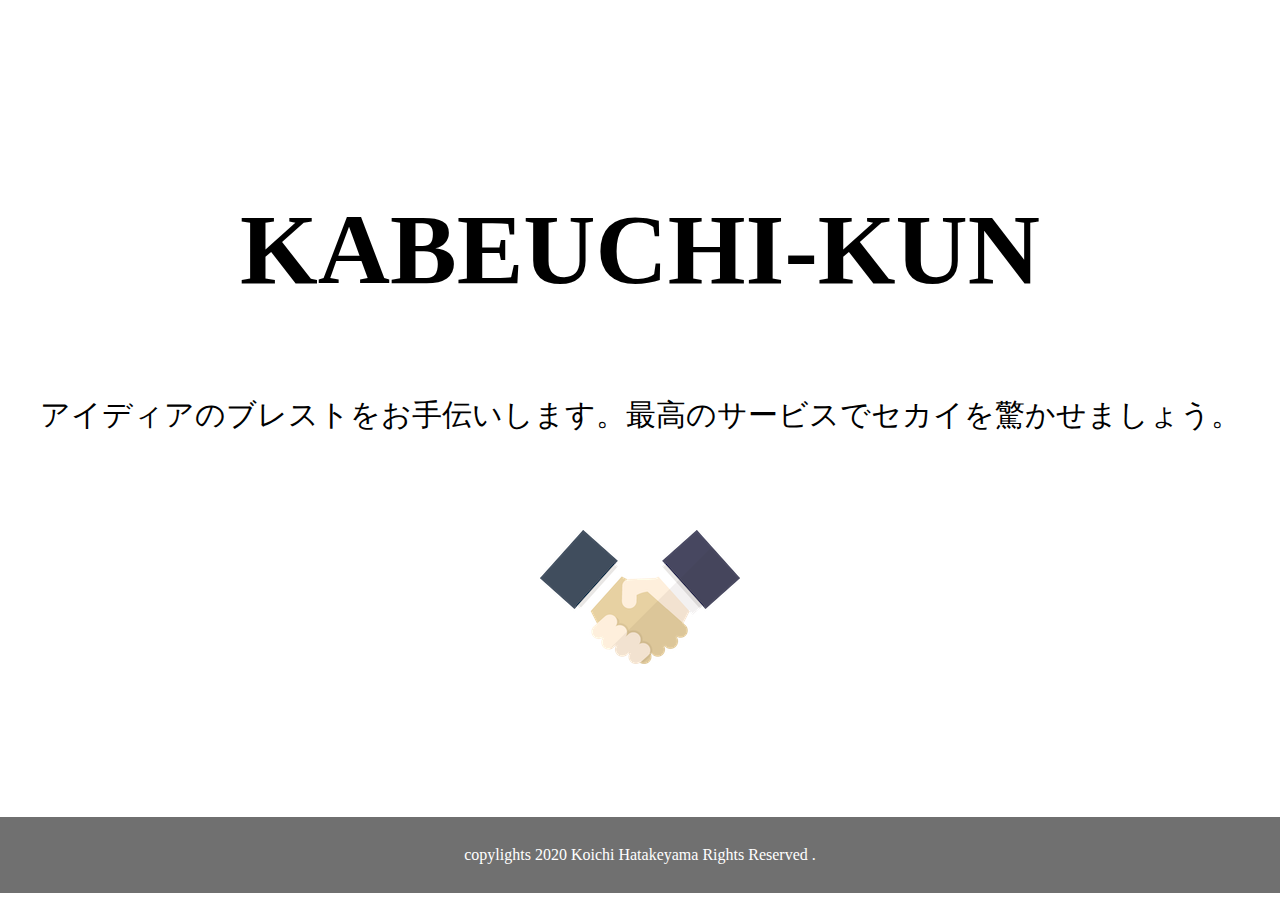
<file: kabeuchi_kun(js_ver2)/index.html>
<!DOCTYPE html>
<html lang="ja">
<head>
  <meta charset="UTF-8">
  <meta name="viewport" content="width=device-width, initial-scale=1.0">
  <title>カベウチくん</title>
    <link href="https://fonts.googleapis.com/css?family=Lato:400,700|Noto+Sans+JP:400,700" rel="stylesheet">
    <link rel="stylesheet" href="css/reset.css">
      <link rel="stylesheet" href="css/kabeuchi.css">
          <!--<link rel="stylesheet" href="css/reset.css">-->
          <!-- Bootstrap CSS -->
        <link rel="stylesheet" href="https://stackpath.bootstrapcdn.com/bootstrap/4.5.0/css/bootstrap.min.css" integrity="sha384-9aIt2nRpC12Uk9gS9baDl411NQApFmC26EwAOH8WgZl5MYYxFfc+NcPb1dKGj7Sk" crossorigin="anonymous">
</head>

</head>
<body>
  <div class="full-1">
    <div class="top">
      <h>KABEUCHI-KUN</h>
        <p>アイディアのブレストをお手伝いします。最高のサービスでセカイを驚かせましょう。</p>
        <input id="enter" class="hover10" type="image" src="img/enter.png">
          <audio id="sound_file" preload="auto">
            <source src="img/enter.mp3" type="audio/mp3">
          </audio>
    </div>
    <footer class="footer">
      <p class="footer_text">copylights 2020 Koichi Hatakeyama Rights Reserved .</p>
    </footer>
  </div>

  <div class="body" style="display:none">
    <input class="clear" type="button" src="" id="clear" value="消去" >
  <div class="space">
      <p class="img1"style="display:none">それではいきます。</p>
      <p class="img2"style="display:none">まずあなたの考える</br>サービスの名前は？</p>
      <p class="img3"style="display:none">↓に記入。</p>
      <p class="img4"style="display:none"> <span id="servise"></span>に関するブレスト。</p>
      <p class="img5"style="display:none"><span id="servise2"></span>はひとことでいうと</br>どのようなサービス？</br>ひとことでお願いします。</p>
      <p class="img6"style="display:none">↓に記入。</p>
      <p class="img7"style="display:none">では、次の質問です</p>
      <p class="img8"style="display:none">あなたの<span id="servise3"></span>が</br>ニュースになっています。</br>見出しはなんでしょうか？</p>
      <p class="img9"style="display:none">↓に記入。</p>
      <p class="img10"style="display:none"><span id="servise4"></span>はどんな</br>人たちの課題を解決できますか？</br>具体的なイメージを教えてください。</p>
      <p class="img11"style="display:none">↓に記入。</p>
      <p class="img12"style="display:none"><span id="servise5"></span>は、そうした人たちの</br>どんな悩みを解決してくれますか？</p>
      <p class="img13"style="display:none">↓に記入。</p>
      <p class="img14"style="display:none">競合が<span id="servise6"></span>をみて、</br>くやしがっています。</br>なんと言っているのでしょうか？</p>
      <p class="img15"style="display:none">↓に記入。</p>
        <p class="img16"style="display:none">random_text</p>
      <p class="img17"style="display:none">↓に記入。</p>
      <p class="img18"style="display:none"><span id="servise8"></span>と似たような</br>サービスはすでにありますか？具体的に</br>想像できるものを教えてください。</p>
      <p class="img19"style="display:none">↓に記入。</p>
      <p class="img20"style="display:none"><span id="servise9"></span>はその他のサービスや</br>商品と差別化する機能はありますか？</p>
      <p class="img21"style="display:none">↓に記入。</p>
        <p class="img22"style="display:none">random_text2</p>
      <p class="img23"style="display:none">↓に記入。</p>
      <p class="img24"style="display:none"><span id="servise11"></span>を一番届けたいのは誰ですか。</br>どうしてそう思いますか。</p>
      <p class="img25"style="display:none">↓に記入。</p>
      <p class="img26"style="display:none"><span id="servise12"></span>の情報をまとめました。</br>ぜひブレストのアイディアに</br>使用しましょう。</p>
      <p class="img27"style="display:none">何度もあたまで考えて</br>サービスをブラッシュアップして</br>みましょう。</p>
      <p class="img28"style="display:none"><span id="servise13"></span>がセカイを変えるアイディアに</br>なりますように！</p>
      <p class="img29"style="display:none">「カベウチくん」</br><span>Produced by Koichi Hatakeyama</span></p>
      <a class="img30" href="https://koichibass1224.github.io/kabeuchi_kun/kabeuchi_kun(js_ver2)"style="display:none">もう一度やってみる</a>

    
  </div>
  <div class="form">
    <div class="form_text">
        <textarea id ="memo" placeholder="サービス名"style="display:none"></textarea>
    </div>
  <div class="btn">
    <input class="save1" type="button" id="save1" value="保存" style="display:none">
    <input class="save2" type="button" id="save2" value="保存"  style="display:none">
    <input class="save3" type="button" id="save3" value="保存"  style="display:none">
    <input class="save4" type="button" id="save4" value="保存"  style="display:none">
    <input class="save5" type="button" id="save5" value="保存"  style="display:none">
    <input class="save6" type="button" id="save6" value="保存"  style="display:none">
    <input class="save7" type="button" id="save7" value="保存"  style="display:none">
    <input class="save8" type="button" id="save8" value="保存"  style="display:none">
    <input class="save9" type="button" id="save9" value="保存"  style="display:none">
    <input class="save10" type="button" id="save10" value="保存"  style="display:none">
    <input class="save11" type="button" id="save11" value="保存"  style="display:none">
    <input class="save12" type="button" id="save12" value="保存"  style="display:none">
      <audio id="sound_file2" preload="auto">
        <source src="img/send.mp3" type="audio/mp3">
      </audio>
    </div>
  </div>
  <div class="result" style="display:none">
    <main>
      <ul>
        <li id="open">ブレスト結果</li>
        <li id="clear2">記録を消す</li>
      </ul>
      <ul id="list">
        <!--データの格納場所-->
      </ul>
    </main>
        <audio id="sound_file" preload="auto">
          <source src="img/enter.mp3" type="audio/mp3">
        </audio>
        <audio id="sound_file3" preload="auto">
          <source src="img/no.mp3" type="audio/mp3">
        </audio>
  </div>
</div>

<!--bootstrap-->
<script src="https://code.jquery.com/jquery-3.5.1.slim.min.js" integrity="sha384-DfXdz2htPH0lsSSs5nCTpuj/zy4C+OGpamoFVy38MVBnE+IbbVYUew+OrCXaRkfj" crossorigin="anonymous"></script>
<script src="https://cdn.jsdelivr.net/npm/popper.js@1.16.0/dist/umd/popper.min.js" integrity="sha384-Q6E9RHvbIyZFJoft+2mJbHaEWldlvI9IOYy5n3zV9zzTtmI3UksdQRVvoxMfooAo" crossorigin="anonymous"></script>
<script src="https://stackpath.bootstrapcdn.com/bootstrap/4.5.0/js/bootstrap.min.js" integrity="sha384-OgVRvuATP1z7JjHLkuOU7Xw704+h835Lr+6QL9UvYjZE3Ipu6Tp75j7Bh/kR0JKI" crossorigin="anonymous"></script>

<script src="https://code.jquery.com/jquery-3.2.1.min.js"></script>
<script src="js/kabeuchi.js"></script>
<script src="js/kabeuchi_save.js"></script>
<script src="js/kabeuchi_random.js"></script>

<script>
$("#enter").on('click',function(){
  $(".full-1").fadeOut(500);
  setTimeout(function () {$('.img1').fadeIn(500)}, 700);
  setTimeout(function () {$('.body').fadeIn(500)}, 700);
  });
</script>

</body>

</html>
</file>
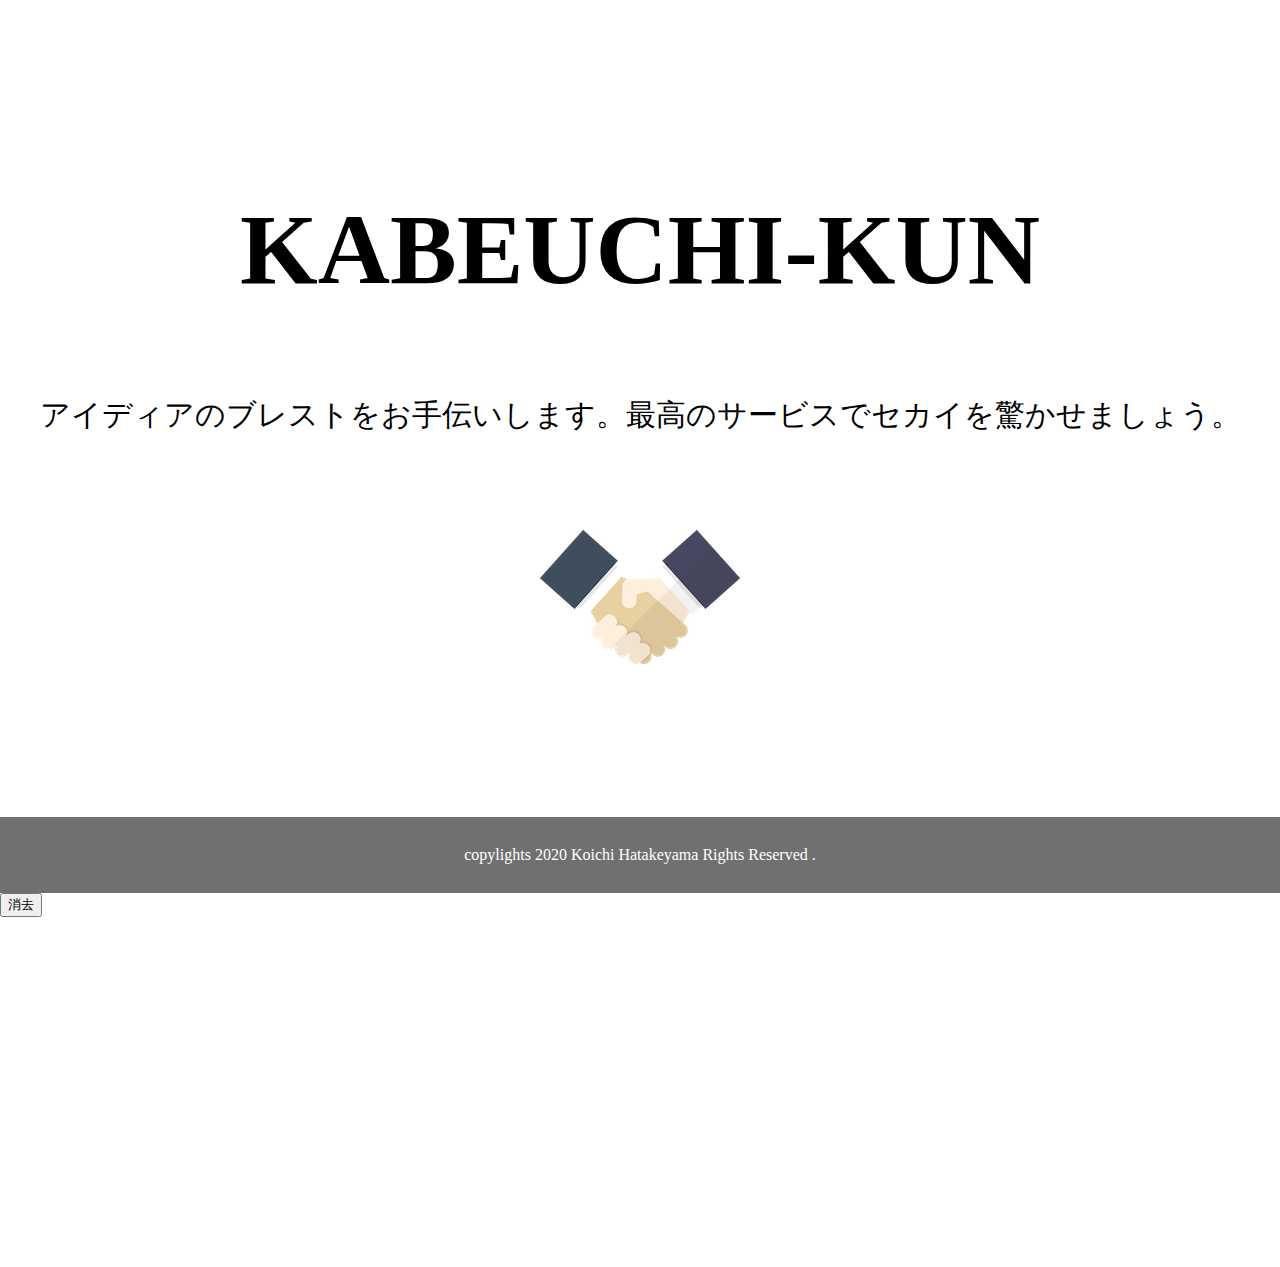
<file: kabeuchi_kun_public/index.html>
<!DOCTYPE html>
<html lang="ja">
<head>
  <meta charset="UTF-8">
  <meta name="viewport" content="width=device-width, initial-scale=1.0">
  <meta http-equiv="X-UA-Compatible" content="ie=edge">
  <title>カベウチくん</title>
  <link href="https://fonts.googleapis.com/css?family=Lato:400,700|Noto+Sans+JP:400,700" rel="stylesheet">
  <link rel="stylesheet" href="css/reset.css">
  <link rel="stylesheet" href="css/kabeuchi.css">

</head>
<body>
<div class="full-1">
 <div class="top">
  <h>KABEUCHI-KUN</h>
  <p>アイディアのブレストをお手伝いします。最高のサービスでセカイを驚かせましょう。</p>
  <input id="enter" class="hover10" type="image" src="img/enter.png">
  <audio id="sound_file" preload="auto">
    <source src="img/enter.mp3" type="audio/mp3">
</audio>
</div>
<footer class="footer">
  <p class="footer_text">copylights 2020 Koichi Hatakeyama Rights Reserved .</p>
  </footer>
</div>

<div class="body">
  <input class="clear" type="button" src="" id="clear" value="消去" >
 <div class="space">
     <p class="img1"style="display:none">それではいきます。</p>
     <p class="img2"style="display:none">まずあなたの考える</br>サービスの名前は？</p>
     <p class="img3"style="display:none">↓に記入。</p>
     <p class="img4"style="display:none"> <span id="servise"></span>に関するブレスト。</p>
     <p class="img5"style="display:none"><span id="servise2"></span>はひとことでいうと</br>どのようなサービス？</br>ひとことでお願いします。</p>
     <p class="img6"style="display:none">↓に記入。</p>
     <p class="img7"style="display:none">では、次の質問です</p>
     <p class="img8"style="display:none">あなたの<span id="servise3"></span>が</br>ニュースになっています。</br>見出しはなんでしょうか？</p>
     <p class="img9"style="display:none">↓に記入。</p>
     <p class="img10"style="display:none"><span id="servise4"></span>はどんな</br>人たちの課題を解決できますか？</br>具体的なイメージを教えてください。</p>
     <p class="img11"style="display:none">↓に記入。</p>
     <p class="img12"style="display:none"><span id="servise5"></span>は、そうした人たちの</br>どんな悩みを解決してくれますか？</p>
     <p class="img13"style="display:none">↓に記入。</p>
     <p class="img14"style="display:none">競合が<span id="servise6"></span>をみて、</br>くやしがっています。</br>なんと言っているのでしょうか？</p>
     <p class="img15"style="display:none">↓に記入。</p>
     <p class="img16"style="display:none"><!--<span id="servise7"></span>を孫正義に紹介してください。</br>また、彼がすでに考えていたとしたら、</br>どのようなサービスだと考えられますか。-->random_text</p>
     <p class="img17"style="display:none">↓に記入。</p>
     <p class="img18"style="display:none"><span id="servise8"></span>と似たような</br>サービスはすでにありますか？具体的に</br>想像できるものを教えてください。</p>
     <p class="img19"style="display:none">↓に記入。</p>
     <p class="img20"style="display:none"><span id="servise9"></span>はその他のサービスや</br>商品と差別化する機能はありますか？</p>
     <p class="img21"style="display:none">↓に記入。</p>
     <p class="img22"style="display:none"><!--<span id="servise10"></span>を世界中に広めたいと思ったら、</br>どこの国からどんな始まり方を</br>していますか。-->random_text2</p>
     <p class="img23"style="display:none">↓に記入。</p>
     <p class="img24"style="display:none"><span id="servise11"></span>を一番届けたいのは誰ですか。</br>どうしてそう思いますか。</p>
     <p class="img25"style="display:none">↓に記入。</p>
     <p class="img26"style="display:none"><span id="servise12"></span>の情報をまとめました。</br>ぜひブレストのアイディアに</br>使用しましょう。</p>
     <p class="img27"style="display:none">何度もあたまで考えて</br>サービスをブラッシュアップして</br>みましょう。</p>
     <p class="img28"style="display:none"><span id="servise13"></span>がセカイを変えるアイディアに</br>なりますように！</p>
     <p class="img29"style="display:none">「カベウチくん」</br><span>Produced by Koichi Hatakeyama</span></p>
     <a class="img30" href="index.html"style="display:none">もう一度やってみる</a>

  
</div>
<div class="form">
  <div class="form_text">
      <textarea id ="memo" placeholder="サービス名"style="display:none"></textarea>
  </div>
 <div class="btn">
   <input class="save1" type="button" id="save1" value="保存" style="display:none">
   <input class="save2" type="button" id="save2" value="保存"  style="display:none">
   <input class="save3" type="button" id="save3" value="保存"  style="display:none">
   <input class="save4" type="button" id="save4" value="保存"  style="display:none">
   <input class="save5" type="button" id="save5" value="保存"  style="display:none">
   <input class="save6" type="button" id="save6" value="保存"  style="display:none">
   <input class="save7" type="button" id="save7" value="保存"  style="display:none">
   <input class="save8" type="button" id="save8" value="保存"  style="display:none">
   <input class="save9" type="button" id="save9" value="保存"  style="display:none">
   <input class="save10" type="button" id="save10" value="保存"  style="display:none">
   <input class="save11" type="button" id="save11" value="保存"  style="display:none">
   <input class="save12" type="button" id="save12" value="保存"  style="display:none">
   <audio id="sound_file2" preload="auto">
   <source src="img/send.mp3" type="audio/mp3">
 </audio>
  </div>
</div>
<div class="result" style="display:none">
<main>
 <ul>
   <li id="open">ブレスト結果</li>
   <li id="clear2">記録を消す</li>
 </ul>
 <ul id="list">
   <!--データの格納場所-->
 </ul>
</main>
<audio id="sound_file" preload="auto">
 <source src="img/enter.mp3" type="audio/mp3">
</audio>
<audio id="sound_file3" preload="auto">
 <source src="img/no.mp3" type="audio/mp3">
</audio>
</div>

<script src="https://code.jquery.com/jquery-3.2.1.min.js"></script>
<script src="js/kabeuchi.js"></script>
<script src="js/kabeuchi_save.js"></script>
<script src="js/kabeuchi_random.js"></script>
<script>
$("#enter").on('click',function(){
$(".full-1").fadeOut(500);
setTimeout(function () {$('.img1').fadeIn(500)}, 700);
});
</script>

</div>
</body>
</html>
</file>
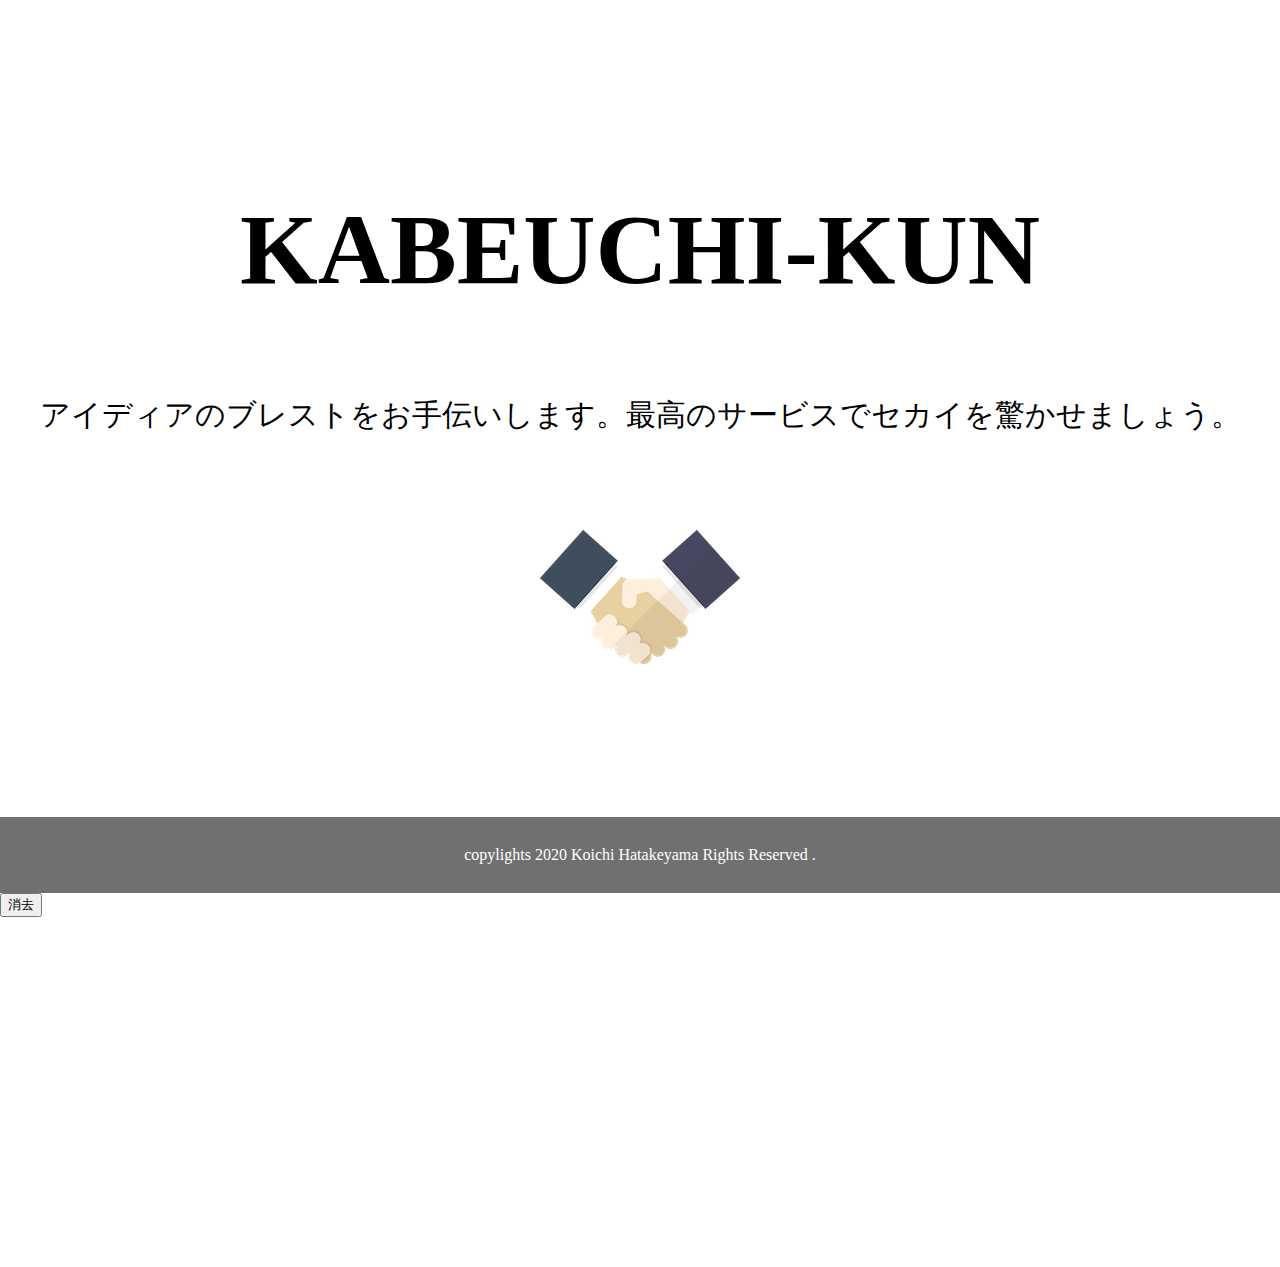
<file: kabeuchi_kun_public/kabeuchi_test.html>
<!DOCTYPE html>
<html lang="ja">
<head>
  <meta charset="UTF-8">
  <meta name="viewport" content="width=device-width, initial-scale=1.0">
  <meta http-equiv="X-UA-Compatible" content="ie=edge">
  <title>カベウチくん</title>
  <link href="https://fonts.googleapis.com/css?family=Lato:400,700|Noto+Sans+JP:400,700" rel="stylesheet">
  <link rel="stylesheet" href="css/reset.css">
  <link rel="stylesheet" href="css/kabeuchi.css">

</head>
<body>
<div class="full-1">
 <div class="top">
  <h>KABEUCHI-KUN</h>
  <p>アイディアのブレストをお手伝いします。最高のサービスでセカイを驚かせましょう。</p>
  <input id="enter" class="hover10" type="image" src="img/enter.png">
  <audio id="sound_file" preload="auto">
    <source src="img/enter.mp3" type="audio/mp3">
</audio>
</div>
<footer class="footer">
  <p class="footer_text">copylights 2020 Koichi Hatakeyama Rights Reserved .</p>
  </footer>
</div>

<div class="body">
  <input class="clear" type="button" src="" id="clear" value="消去" >
 <div class="space">
     <p class="img1"style="display:none">それではいきます。</p>
     <p class="img2"style="display:none">まずあなたの考える</br>サービスの名前は？</p>
     <p class="img3"style="display:none">↓に記入。</p>
     <p class="img4"style="display:none"> <span id="servise"></span>に関するブレスト。</p>
     <p class="img5"style="display:none"><span id="servise2"></span>はひとことでいうと</br>どのようなサービス？</br>ひとことでお願いします。</p>
     <p class="img6"style="display:none">↓に記入。</p>
     <p class="img7"style="display:none">では、次の質問です</p>
     <p class="img8"style="display:none">あなたの<span id="servise3"></span>が</br>ニュースになっています。</br>見出しはなんでしょうか？</p>
     <p class="img9"style="display:none">↓に記入。</p>
     <p class="img10"style="display:none"><span id="servise4"></span>はどんな</br>人たちの課題を解決できますか？</br>具体的なイメージを教えてください。</p>
     <p class="img11"style="display:none">↓に記入。</p>
     <p class="img12"style="display:none"><span id="servise5"></span>は、そうした人たちの</br>どんな悩みを解決してくれますか？</p>
     <p class="img13"style="display:none">↓に記入。</p>
     <p class="img14"style="display:none">競合が<span id="servise6"></span>をみて、</br>くやしがっています。</br>なんと言っているのでしょうか？</p>
     <p class="img15"style="display:none">↓に記入。</p>
     <p class="img16"style="display:none"><!--<span id="servise7"></span>を孫正義に紹介してください。</br>また、彼がすでに考えていたとしたら、</br>どのようなサービスだと考えられますか。-->random_text</p>
     <p class="img17"style="display:none">↓に記入。</p>
     <p class="img18"style="display:none"><span id="servise8"></span>と似たような</br>サービスはすでにありますか？具体的に</br>想像できるものを教えてください。</p>
     <p class="img19"style="display:none">↓に記入。</p>
     <p class="img20"style="display:none"><span id="servise9"></span>はその他のサービスや</br>商品と差別化する機能はありますか？</p>
     <p class="img21"style="display:none">↓に記入。</p>
     <p class="img22"style="display:none"><!--<span id="servise10"></span>を世界中に広めたいと思ったら、</br>どこの国からどんな始まり方を</br>していますか。-->random_text2</p>
     <p class="img23"style="display:none">↓に記入。</p>
     <p class="img24"style="display:none"><span id="servise11"></span>を一番届けたいのは誰ですか。</br>どうしてそう思いますか。</p>
     <p class="img25"style="display:none">↓に記入。</p>
     <p class="img26"style="display:none"><span id="servise12"></span>の情報をまとめました。</br>ぜひブレストのアイディアに</br>使用しましょう。</p>
     <p class="img27"style="display:none">何度もあたまで考えて</br>サービスをブラッシュアップして</br>みましょう。</p>
     <p class="img28"style="display:none"><span id="servise13"></span>がセカイを変えるアイディアに</br>なりますように！</p>
     <p class="img29"style="display:none">「カベウチくん」</br><span>Produced by Koichi Hatakeyama</span></p>
     <a class="img30" href="kabeuchi_test.html"style="display:none">もう一度やってみる</a>

  
</div>
<div class="form">
  <div class="form_text">
      <textarea id ="memo" placeholder="サービス名"style="display:none"></textarea>
  </div>
 <div class="btn">
   <input class="save1" type="button" id="save1" value="保存" style="display:none">
   <input class="save2" type="button" id="save2" value="保存"  style="display:none">
   <input class="save3" type="button" id="save3" value="保存"  style="display:none">
   <input class="save4" type="button" id="save4" value="保存"  style="display:none">
   <input class="save5" type="button" id="save5" value="保存"  style="display:none">
   <input class="save6" type="button" id="save6" value="保存"  style="display:none">
   <input class="save7" type="button" id="save7" value="保存"  style="display:none">
   <input class="save8" type="button" id="save8" value="保存"  style="display:none">
   <input class="save9" type="button" id="save9" value="保存"  style="display:none">
   <input class="save10" type="button" id="save10" value="保存"  style="display:none">
   <input class="save11" type="button" id="save11" value="保存"  style="display:none">
   <input class="save12" type="button" id="save12" value="保存"  style="display:none">
   <audio id="sound_file2" preload="auto">
   <source src="img/send.mp3" type="audio/mp3">
 </audio>
  </div>
</div>
<div class="result" style="display:none">
<main>
 <ul>
   <li id="open">ブレスト結果</li>
   <li id="clear2">記録を消す</li>
 </ul>
 <ul id="list">
   <!--データの格納場所-->
 </ul>
</main>
<audio id="sound_file" preload="auto">
 <source src="img/enter.mp3" type="audio/mp3">
</audio>
<audio id="sound_file3" preload="auto">
 <source src="img/no.mp3" type="audio/mp3">
</audio>
</div>

<script src="https://code.jquery.com/jquery-3.2.1.min.js"></script>
<script src="js/kabeuchi.js"></script>
<script src="js/kabeuchi_save.js"></script>
<script src="js/kabeuchi_random.js"></script>
<script>
$("#enter").on('click',function(){
$(".full-1").fadeOut(500);
setTimeout(function () {$('.img1').fadeIn(500)}, 700);
});
</script>

</div>
</body>

</html>
</file>
<file: kabeuchi_kun(js_ver2)/css/kabeuchi.css>
.body{
  max-width:1200px;
  width:100%;
  background-color:white;
  margin:0 auto;
}

.top{
  margin-top:200px;
  text-align:center;
  font-family: 'mincho';
}

.top h{
 font-family:'Futura';
 font-weight:bold;
 font-size:100px;
}

.top p{
 font-size:30px;
 padding-top:100px;
 padding-bottom:100px;
}

.hover10 {
  transition: all 0.6s ease 0s;
}
.hover10:hover {
  cursor: pointer;
  transform: scale(1.1, 1.1);
}

.space{
  /*width:100%;*/
  height:300px;
  /*margin:0 auto;*/
  margin-top:50px;
  text-align:center;
  font-size:65px;
  font-family: 'mincho';
  color:black;
  line-height: 1.5em;
}

.space a{
  font-size:10px;
}
.clear{
  margin:30px;
}

.image:hover{
  opacity:0.3;
  }
.image p{
  position:absolute;
}

.btn input{
  position:absolute;
  width:100px;
}

.form_text{
  padding-left:20%;
  padding-right:20%;
}
    
textarea{
    width:100%;
    height:100px;
}

.btn{
 padding-left:20%;
 padding-right:20%;
}

ul {
  border: 1px solid #000000;
  display: table;
  /* 定義 */
  table-layout: fixed;
  width: 80%;
  font-size: 20px;
  margin: 50px auto;
  text-align: center;
}
li {
  list-style-type: none;
  display: table-cell;
  cursor: pointer;
  color: gray;
  padding: 30px;
  border: 1px solid #000;
}
li:hover {
  background:gray;
  color: white;
}
.memo,
#list {
    width: 80%;
    margin: 0 auto;
}

#list li {
    display: flex;
    padding: 0;
}

#list li:hover {
    background: none;
}

#list li span {
    display: block;
    color: #000;
    padding: 20px;
}

#list li span:first-child {
    color: #000;
    border-right: 1px solid #000;
    width:25%;
}  

.img29 span{
  font-size:30px;
}

.footer{
  margin-top:150px;
  padding:30px 0px;
  color:white;
  text-align: center;
  font-size: 16px;
  background-color: #707070;
}
</file>
<file: kabeuchi_kun_public/css/kabeuchi.css>
.body{
  width:1600px;
  background-color:white;
}

.top{
  margin-top:200px;
  text-align:center;
  font-family: mincho;
}

.top h{
 font-family:'Futura';
 font-weight:bold;
 font-size:100px;
}

.top p{
 font-size:30px;
 padding-top:100px;
 padding-bottom:100px;
}

.hover10 {
  transition: all 0.6s ease 0s;
}
.hover10:hover {
  cursor: pointer;
  transform: scale(1.1, 1.1);
}

.space{
  width:90%;
  height:300px;
  margin:0 auto;
  margin-top:50px;
  text-align:center;
  font-size:65px;
  font-family: mincho;
  color:black;
  line-height: 1.5em;
}

.space a{
  font-size:10px;
}

.image:hover{
  opacity:0.3;
  }
.image p{
  position:absolute;
}

.btn input{
  position:absolute;
  width:100px;
}

.form_text{
  padding-left:20%;
  padding-right:20%;
}
    
textarea{
    width:100%;
    height:100px;
}

.btn{
 padding-left:20%;
 padding-right:20%;
}

ul {
  border: 1px solid #000000;
  display: table;
  /* 定義 */
  table-layout: fixed;
  width: 80%;
  font-size: 20px;
  margin: 50px auto;
  text-align: center;
}
li {
  list-style-type: none;
  display: table-cell;
  cursor: pointer;
  color: #gray;
  padding: 30px;
  border: 1px solid #000;
}
li:hover {
  background:gray;
  color: white;
}
.memo,
#list {
    width: 80%;
    margin: 0 auto;
}

#list li {
    display: flex;
    padding: 0;
}

#list li:hover {
    background: none;
}

#list li span {
    display: block;
    color: #000;
    padding: 20px;
}

#list li span:first-child {
    color: #000;
    border-right: 1px solid #000;
    width:25%;
}  

.img29 span{
  font-size:30px;
}

.footer{
  margin-top:150px;
  padding:30px 0px;
  color:white;
  text-align: center;
  font-size: 16px;
  background-color: #707070;
}
</file>
